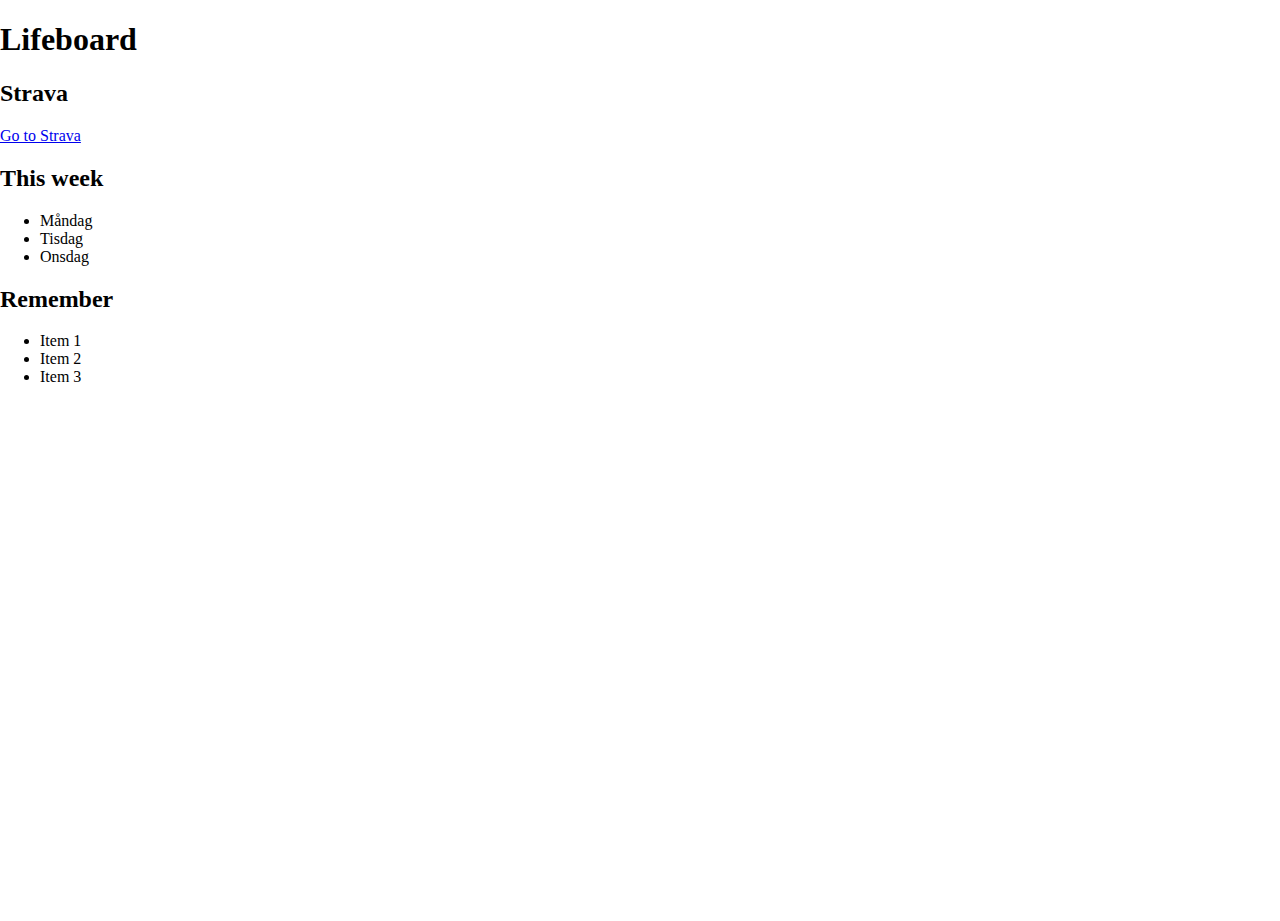
<file: templates/index.html>
<!DOCTYPE html>
<html>
  <head>
    <title>Lifeboard</title>
    <meta name="viewport" content="initial-scale=1.0">
    <meta charset="utf-8">

    <link rel="stylesheet" href="/styles/styles.css">
  </head>
  <body>
    <h1>Lifeboard</h1>
    <h2>Strava</h2>
    <p>
      <a href="/strava">Go to Strava</a>
    </p>
    
    <h2>This week</h2>
    <ul>
      <li>Måndag</li>
      <li>Tisdag</li>
      <li>Onsdag</li>
    </ul>

    <h2>Remember</h2>
    <ul>
      <li>Item 1</li>
      <li>Item 2</li>
      <li>Item 3</li>
    </ul>
  </body>
</html>
</file>
<file: styles/styles.css>
/* Always set the map height explicitly to define the size of the div
       * element that contains the map. */
       #map {
        height: 100%;
      }
      /* Optional: Makes the sample page fill the window. */
      html, body {
        height: 100%;
        margin: 0;
        padding: 0;
      }
</file>
